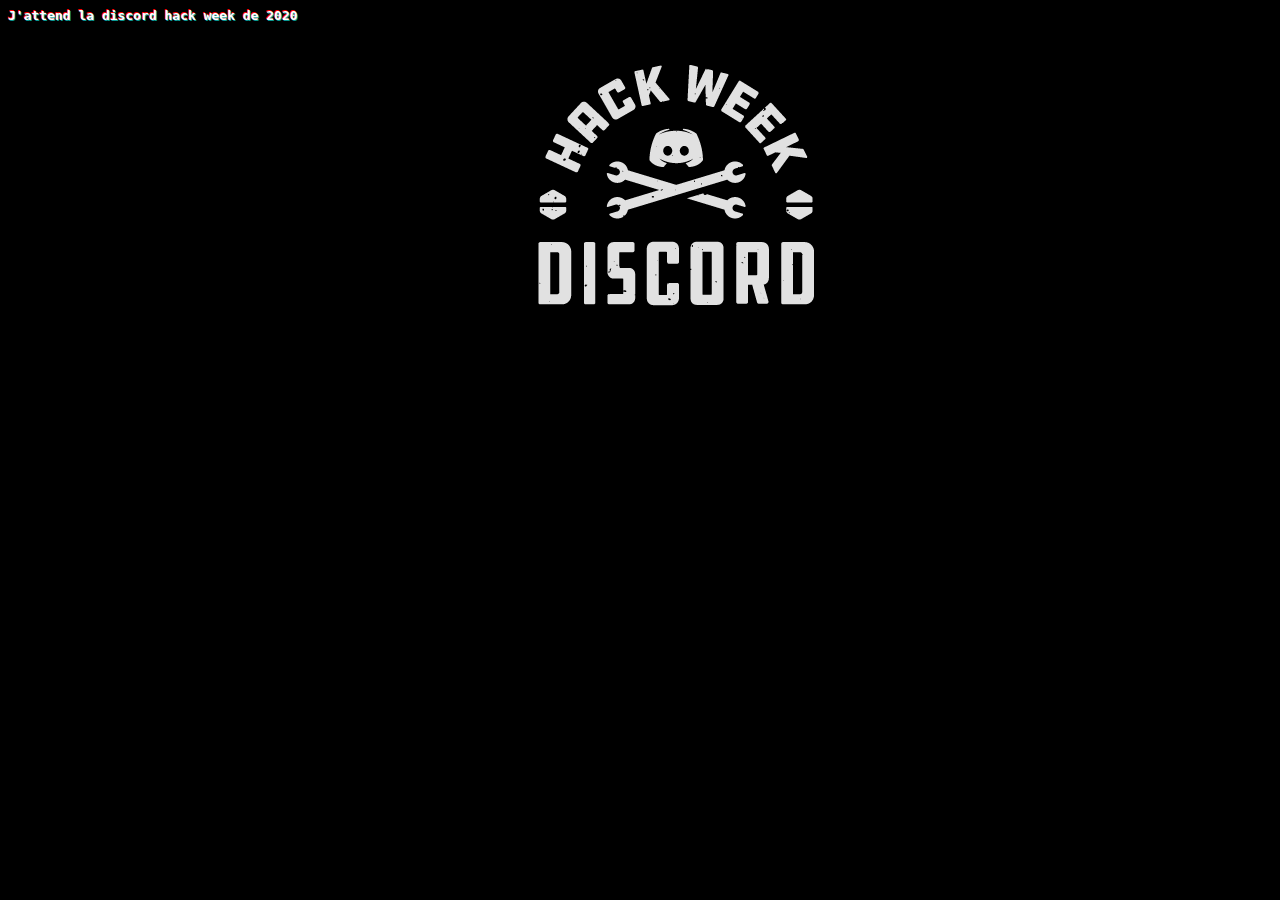
<file: lel.html>
<!DOCTYPE html>
<html>
    <head>
        <!--allez regarder Kaarism-->
        <!--chateau noir disponible partout sauf soundcloud parske c'est démodé-->
    <meta https-equiv="Content-Type" content="text/html; charset=UTF-8">
        <title>bande de Bébé</title>
        <meta name="viewport" content="width=device-width, initial-scale=1.0">
        <meta name="description" content="VanillaTilt nous montre encore sont talent :O">
        <meta charset="UTF-8"> 
        <link href="./stuff/hack_wump.png" rel="icon">
        <link rel="stylesheet" href="stuff/css.css"> 
        <div class="animated fadeIn" style="animation-delay: 3,4s;"><i class="fa fa-steam" aria-hidden="true"></i>J'attend la discord hack week de 2020</div>
                    <div class="gif">
                      <img src="./stuff/hack_lockups_white.png" alt="Okajunitest" agline="middle" style="margin-left: 40%;">
                    </div> 
                    <script src="./stuff/vanilla-tilt.min.js"></script> 
<script>
  VanillaTilt.init(document.querySelectorAll(".gif"), {
        max: 10,
		speed: 5000
	});  
</script>                                                                                       
            <div class="boite">
                <canvas id="box-owo" width="500" height="150"><center style="position: absolute;width: 1000px;margin-top: -20px;">
                </div>
                    <script> 
                        let eventBox = document.querySelector(".gif");
                        let outputContainer = document.querySelector(".boite");
                        VanillaTilt.init(eventBox);  
                        eventBox.addEventListener("tiltChange", function (event) {
                            let li = document.createElement("li");
                            li.textContent = JSON.stringify(event.detail);
                            outputContainer.insertBefore(li, outputContainer.firstChild);
                        /*
                        le premier qui arrive à me donner un screen d'une valeur négative il à un kado
                        */
                        });
                    </script>
                    <!--c'est encore une fois un script de vanilla tilte (oui je vais en mettre de partout) -->
        </div> 
        </body>
        </div>   
        </html>
</file>
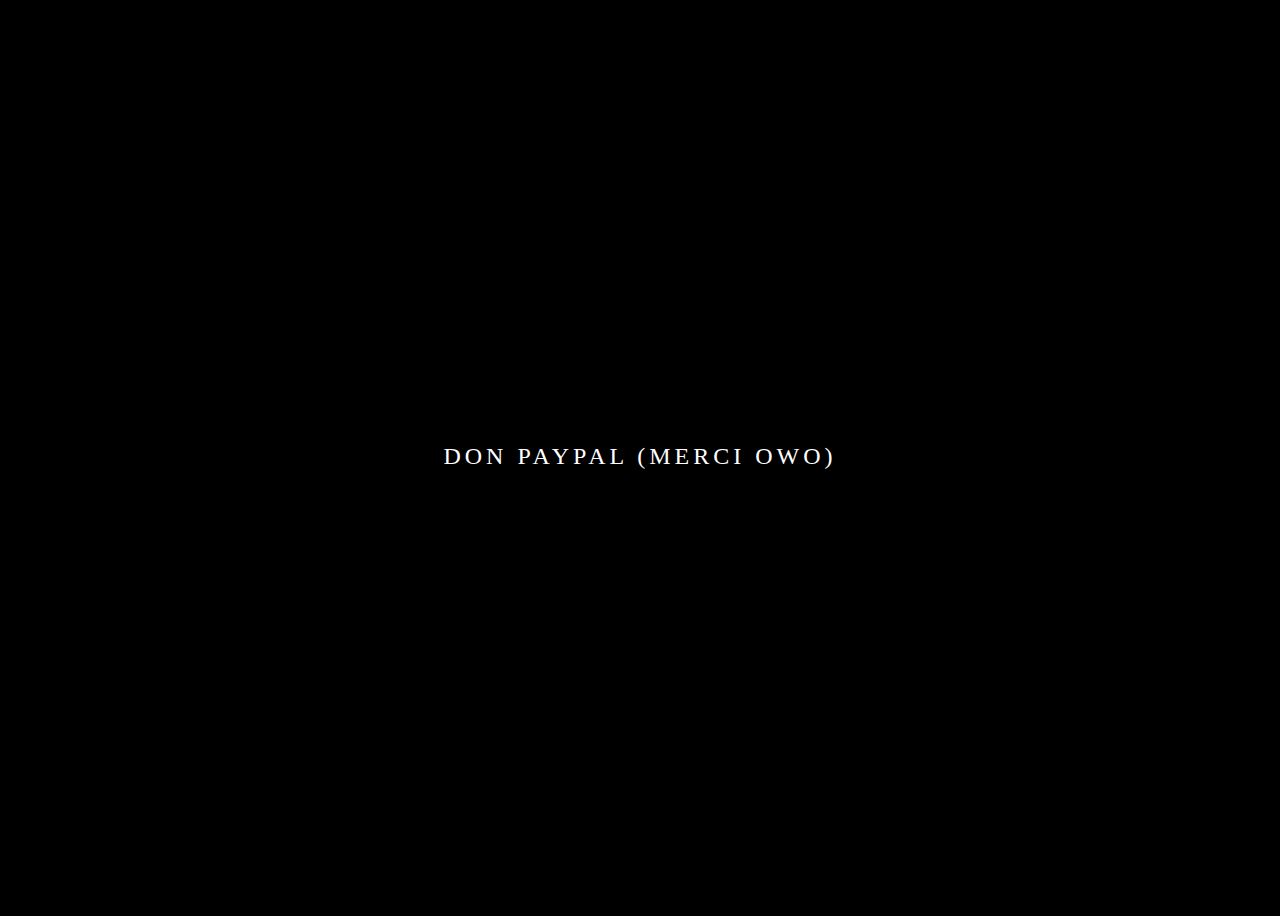
<file: paypal.html>
<!DOCTYPE html>
<html> 
  <head> 
    <meta name="description" content="Page de don D'Okaya owo (cela nous premetra d'avoir un vrai serveur un jour peut être hehe)"> 
        <meta https-equiv="Content-Type" content="text/html; charset=UTF-8">
        <meta name="viewport" content="width=device-width, initial-scale=1.0">
        <meta name="author" content="OKΛYA Team/Bros Corps">
    <link href="hack_wump.png" rel="icon">
    <title>Don paypal OwO</title>
    <link rel="stylesheet" href="style.css" type="text/css">
    <script src="vanilla-tilt.min.js"></script> 
</head>
<body> 
  <div class="bouton">
<a href="https://www.paypal.com/paypalme/okajuni">
<span></span>
<span></span>
Don paypal (merci OwO)
</a>
</div>
<script>
  VanillaTilt.init(document.querySelectorAll(".bouton"), {
        max: 10,
		speed: 1000
	});  
</script>
</body>
</html>
</file>
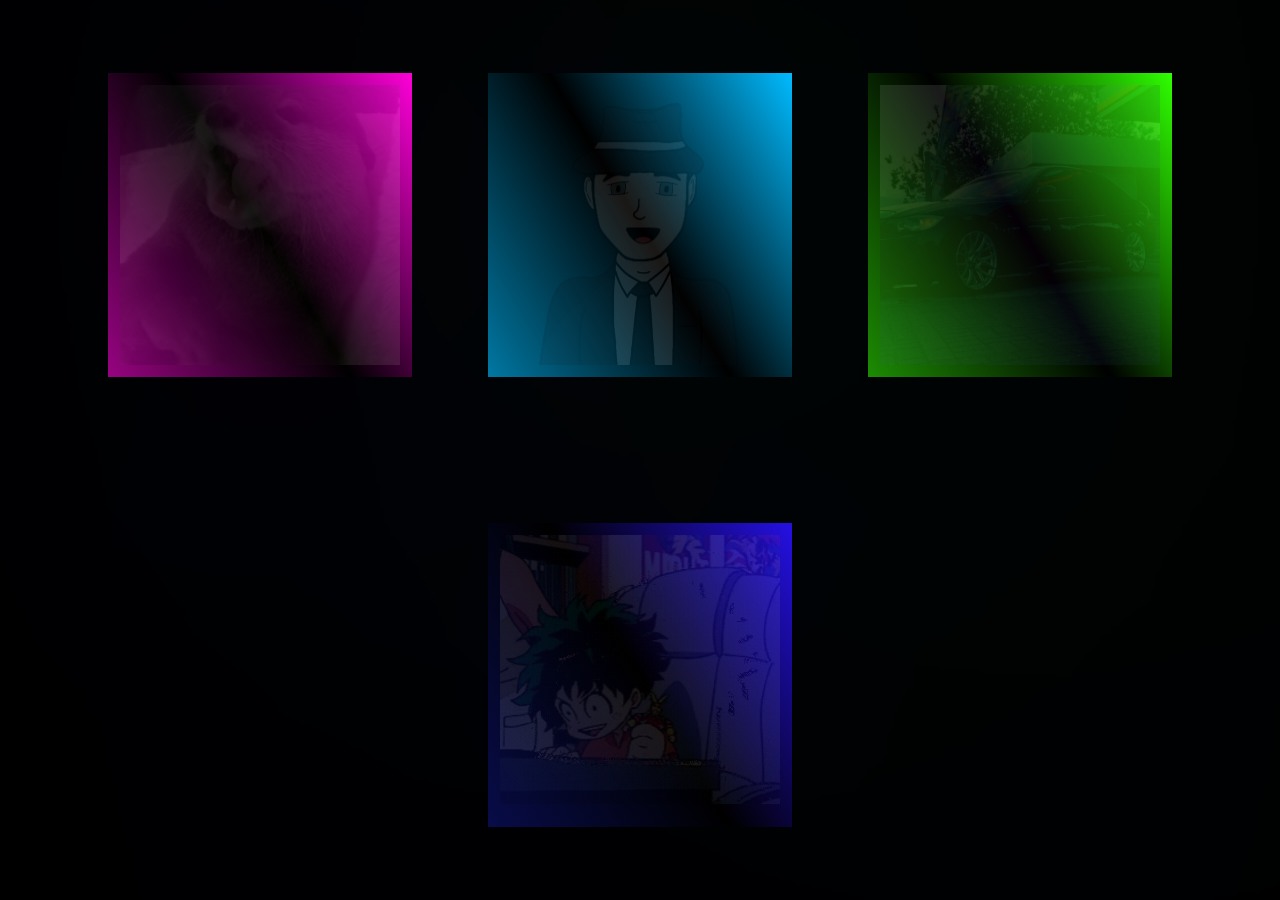
<file: back/back.html>
<!DOCTYPE html>
<html> 
    <head>
        <meta name="viewport" content="width=device-width, initial-scale=1.0"> 
        <title>Membres de la Bros Corps</title>
        <link rel="stylesheet" type="text/css" href="bob.css"> 
        <link href="hack_wump.png" rel="icon">
        <meta name="description" content="Info sur Membres de la Bros Corps">
        <meta charset="UTF-8"> 
        <meta name="author" content="Okaya Team/Bros Corps"> 
        </head>
        <body> 
            <script>
                console.log("les fps prennes un coup à cause de .container")
            </script>
            <div class="box"> 
                <div class="imgBx"> 
                <img src="KUY8sS5.gif"> 
            </div>
<div class="content">
    <h2> 🌺𝙊𝙠𝙖𝙟𝙪𝙣𝙞 | 𝙊𝙆Λ𝙔𝘼 [𝘽𝘾]🌺#0001<br> <span>développeur web / co fondateur Bros Corps</span></h2>
     <!--he c'est moi :D-->
           </div>
            </div>
            <div class="box"> 
                <div class="imgBx"> 
                <img src="b.png"> 
                <!--ayaya izaya ce qu'il à voulu faire ça m'a pris du temps et je suis même pas payer pour x)-->
            </div>
<div class="content">
    <h2>[BC] izaya [Pablo]#0000<br> <span>Gamer Expérimenté/Fondateur de la Bros Corps</span></h2>
         </div>
            </div>
            
            <div class="box"> 
                <div class="imgBx"> 
                <img src="d.png"> 
            </div>
<div class="content">
    <h2>𝑩𝒂𝒓𝒆𝒕𝒔𝒌𝒚 [BC]#0000<br> <span>Membre Bros Corps/Gamer Casual (El Señior)</span></h2>
    </div>
    </div>          
    <div class="box"> 
        <div class="imgBx"> 
        <img src="mp4.gif">
        <!--ce gif est né avec une mal formation ET JE L'ACCEPTE COMME IL EST--> 
    </div>
<div class="content">
<h2>Lukagi64 ( ルーカス) [BC]#0000<br> <span>Admin Bros Corps/Gameur unlucky as fuck</span></h2>
</div>
</div>   
        </body>
</html>
</file>
<file: stuff/css.css>
@font-face {
  font-family: hacka; src: url("test.ttf");  
}

body {
    background-color: black;
    -webkit-background-size: cover;
    -moz-background-size: cover;
    -ms-background-size: cover;
    -o-background-size: cover;
    background-size: cover;
    -webkit-user-select: none;
    -moz-user-select: none;
    -ms-user-select: none;
    -o-user-select: none;
    user-select: none;
    font-family: monospace;
    font-weight: bold;
    color: white;
    text-shadow: 1px 1px 0px #0b9692, -1px -1px 0px red;
}
pre {
    text-align: center;
    font-family: monospace;
}
video {
  position: fixed;
  top: 50%;
  left: 50%;
  min-width: 100%;
  min-height: 100%;
  width: auto;
  height: auto;
  z-index: -100;
  transform: translateX(-50%) translateY(-50%);
  background-size: cover;
}
.center {               
    position: absolute;
    left: 50%;
    top: 50%;
    transform: translate(-50%, -50%);    
    -webkit-transform: translate(-50%, -50%);
    -moz-transform: translate(-50%, -50%);
    -ms-transform: translate(-50%, -50%);
    -o-transform: translate(-50%, -50%);
}
a {
    color: inherit;
    text-decoration: none;
}
a:hover {
    color: #000;
}
#marquee {
    width: 400px;
    overflow: hidden;
    display: inline-block;
    margin-bottom: -3px;
}
#block {
  width:500px;
  margin:0 auto;
  overflow:hidden;
}
#block > p {
  margin:0;
  white-space:nowrap;
  animation:move 32s linear infinite;
  animation-delay: 3s;
}
@keyframes move
{
	0% { transform:translateX(100%); }
	100% { transform:translateX(-345%); }
}
#container {
    border-radius: 15px;
  margin: 0 auto;
	width: 1000px;
	background: rgba(0, 0, 0, 0);
}
h1{
  color: white; 
  font-family: "hacka";
  font-size: 20px;
  margin: 10px 0 0 10px;
  white-space: nowrap;
  overflow: hidden;
  width: 30em;
  animation: type 8s steps(60, end); 
  animation-delay: 1s;
}
h1:nth-child(2){
  animation: type2 8s steps(60, end);
}
@keyframes type{ 
  from { width: 0; } 
} 

@keyframes type2{
  0%{width: 0;}
  50%{width: 0;}
  100%{ width: 100; } 
} 
@keyframes blink{
  to{opacity: .0;}
}
#fik {
    animation: blink 1s infinite;
}
.glitch {
  position: relative;
  color: white;
  mix-blend-mode: lighten;

 
@keyframes glitch-loop-1 {
  0% { clip: rect(36px, 9999px, 9px, 0) }
  25% { clip: rect(25px, 9999px, 99px, 0) }
  50% { clip: rect(50px, 9999px, 102px, 0) }
  75% { clip: rect(30px, 9999px, 92px, 0) }
  100% { clip: rect(91px, 9999px, 98px, 0) }
}

@keyframes glitch-loop-2 {
  0% { top: -1px; left: 1px; clip: rect(65px, 9999px, 119px, 0) }
  25% { top: -6px; left: 4px; clip: rect(79px, 9999px, 19px, 0) }
  50% { top: -3px; left: 2px; clip: rect(68px, 9999px, 11px, 0) }
  75% { top: 0px; left: -4px; clip: rect(95px, 9999px, 53px, 0) }
  100% { top: -1px; left: -1px; clip: rect(31px, 9999px, 149px, 0) }
}
@media screen and (max-device-width: 800px) {
html { background: url(https://cdn.discordapp.com/attachments/761620078360789032/780160166476775444/Screenshot_1.png) #000 no-repeat center center fixed; }
#bgvid { display: none; }
}
}
</file>
<file: style.css>
body 
{
     margin: 10; 
     padding:0; 
     display: flex; 
     justify-content: center;
     align-items: center;
     min-height: 100vh;
     background: black; 
     font-family: consolas;
}
a 
{
      position: relative; 
      display: inline-block; 
      padding: 25px 30px; 
      color: #FFF; 
      text-transform: uppercase;
      letter-spacing: 4px;
      text-decoration: none;
      font-size: 24px; 
      overflow: hidden; 
      transition:1s;
}
a:hover 
{
      color: black; 
      background: white; 
      box-shadow: 0 0 10px white, 0 0 40px white,0 0 80px white;
      transition-delay: 1s; 
}
a span 
{ 
    position: absolute; 
    display: block; 
}
a span:nth-child(1)
{
top: 0; 
left: -100%; 
width: 100%; 
height: 2px;
background: linear-gradient(90deg, transparent,rgb(255, 254, 254));

}
a:hover span:nth-child(1)
{
    left: 100%; 
    transition: 1s;
    transition-delay: 0.3s;
}
a span:nth-child(2)
{
bottom: 0; 
right: -100%; 
width: 100%; 
height: 2px;
background: linear-gradient(270deg, transparent,rgb(255, 255, 255));

}
a:hover span:nth-child(2)
{
    right: 100%; 
    transition: 1s; 
    transition-delay: 0.6s;
}
</file>
<file: back/bob.css>
@import url('https://fonts.googleapis.com/css?family=Poppins:wght@300,400,500,600,700,800,900');
* 
{
    margin: 0;
    padding: 0;
    box-sizing: border-box;
    font-family: 'Poppins', sans-serif;
}
body
{
    display: flex;
    justify-content: center;
    align-items: center;
    flex-wrap: wrap;
    min-height: 100vh;
    background: black;
    text-shadow: 1px 1px 0px #0b9692, -1px -1px 0px red;
}
.box
{
    position: relative;
    width: 300px;
    height: 300px;
    display: flex;
    justify-content: center;
    align-items: center;
    margin: 40px;
    transition: 1s;
}
.box:hover
{
    height: 400px;
}
.box .imgBx
{
    position: absolute;
    top: 0;
    left: 0;
    width: 100%;
    height: 100%;
    padding: 10px;
    box-sizing: border-box;
}
.box .imgBx img 
{
    max-width: 100%;
    opacity: 0.1;
    transition: 1s;
}
.box:hover .imgBx img 
{
    opacity: 1;
}
.box:before
{
 content: '';
 position: absolute;   
 top: -2px;
 left: -2px;
 right: -2px;
 bottom: -2px;
 background: black;
 z-index: -1;
}
.box:after
{
    content: '';
    position: absolute;
    top: -2px;
    left: -2px;
    right: -2px;
    bottom: -2px;
    background: #fff;
    z-index: -2;
    filter: blur(900px);
     box-shadow: 1px 1px 0px red, -1px -1px 0px red;
}
.box:before,
.box:after
{
    background: linear-gradient(239deg,#6200ff,black,#3f00a5);
}
/*
changeur de couleur je recommande un hex picker (celui de google fait largement le taff ou alors tu tape les couleurs directement comme moi si t'a la flemme ou pas de co)
*/
.box:nth-child(2):before,
.box:nth-child(2):after
{
    background: linear-gradient(239deg,#ff00d9,black,#970381);
}
.box:nth-child(3):before,
.box:nth-child(3):after
{
    background: linear-gradient(239deg,#00bbff,black,#0078a3);
}
.box:nth-child(4):before,
.box:nth-child(4):after
{
    background: linear-gradient(239deg,#2fff00,black,#1c8c03);
}
.box:nth-child(5):before,
.box:nth-child(5):after
{
    background: linear-gradient(239deg,#2510e4,black,#080c49);
}
.box:nth-child(6):before,
.box:nth-child(6):after
{
    background: linear-gradient(239deg,#d9ff00,black,#819702);
}
.box .content
{
    position: absolute;
    bottom: 0;
    left: 10px;
    right: 10px;
    bottom: 10px;
    height: 90px;
    background: #23272A;
    display: flex;
    justify-content: center;
    align-items: center;
    text-align: center;
    opacity: 0;
    transition: 1s;
}
.box:hover .content
{
  opacity: 1;
}
.box .content h2
{
    font-size: 20px;
    color: #fff;
    font-weight: 500;
    line-height: 20px; 
    letter-spacing: 1px;
}
.box .content span
{
    font-size: 14px;
    color: #fff;
    font-weight: 200;
    letter-spacing: 2px;
}
</file>
